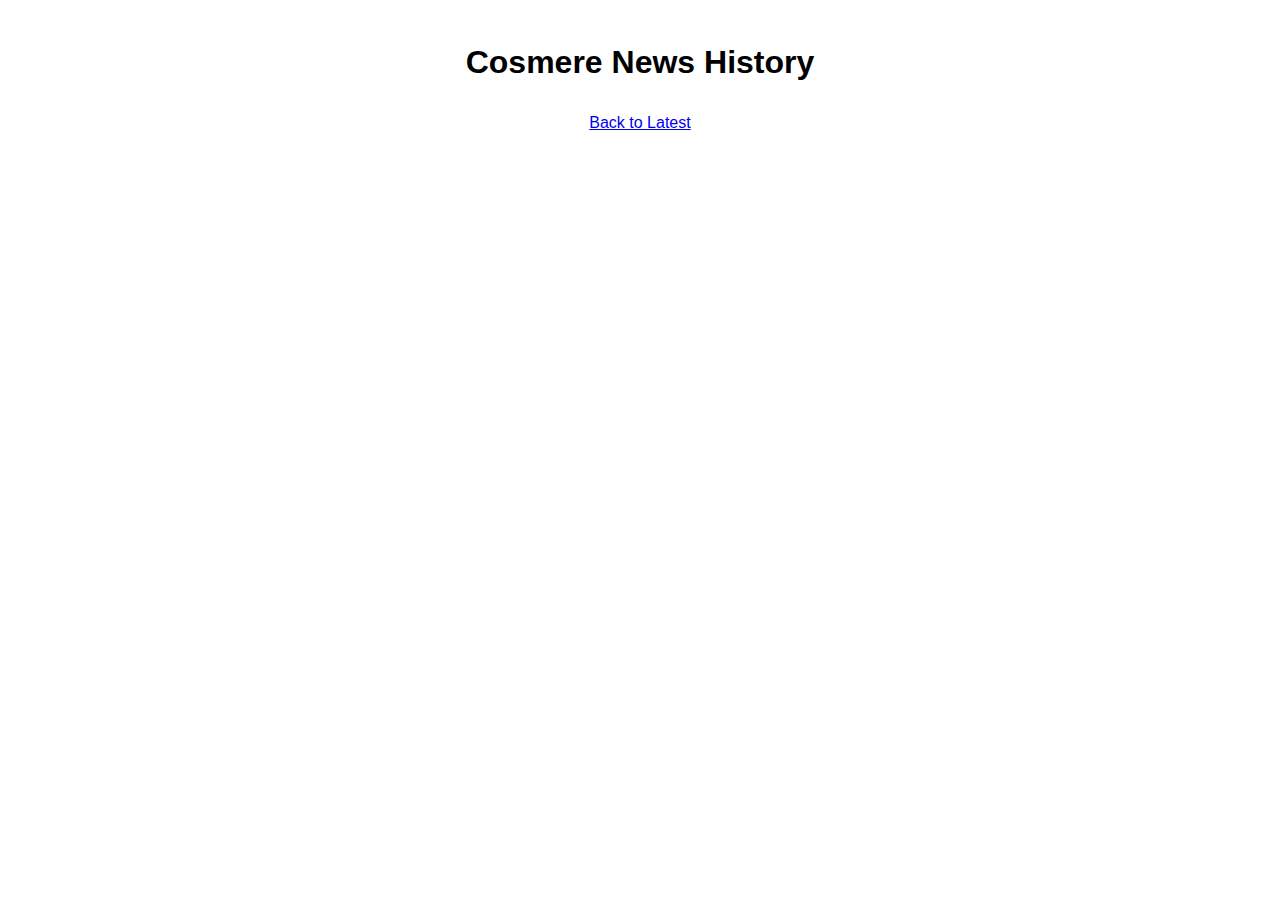
<file: docs/history.html>
<!DOCTYPE html>
<html lang="en">
<head>
  <meta charset="UTF-8">
  <title>Cosmere News History</title>
  <link rel="stylesheet" href="styles.css">
</head>
<body>
  <header>
    <h1>Cosmere News History</h1>
    <nav><a href="index.html">Back to Latest</a></nav>
  </header>
  <main id="history"></main>
  <div id="pagination" class="pagination"></div>
  <script src="script.js"></script>
  <script>
    document.addEventListener('DOMContentLoaded', () => {
      renderHistory();
    });
  </script>
</body>
</html>
</file>
<file: docs/styles.css>
body {
  font-family: Arial, sans-serif;
  margin: 0 auto;
  max-width: 800px;
  padding: 1rem;
  line-height: 1.6;
}
header {
  text-align: center;
  margin-bottom: 2rem;
}
header .hero {
  width: 100%;
  height: auto;
  max-height: 400px;
  object-fit: cover;
}
article {
  border-bottom: 1px solid #ccc;
  padding: 1rem 0;
  display: flex;
  flex-direction: row;
  gap: 1rem;
}
article img {
  width: 150px;
  height: auto;
}
.pagination {
  text-align: center;
  margin-top: 1rem;
}
</file>
